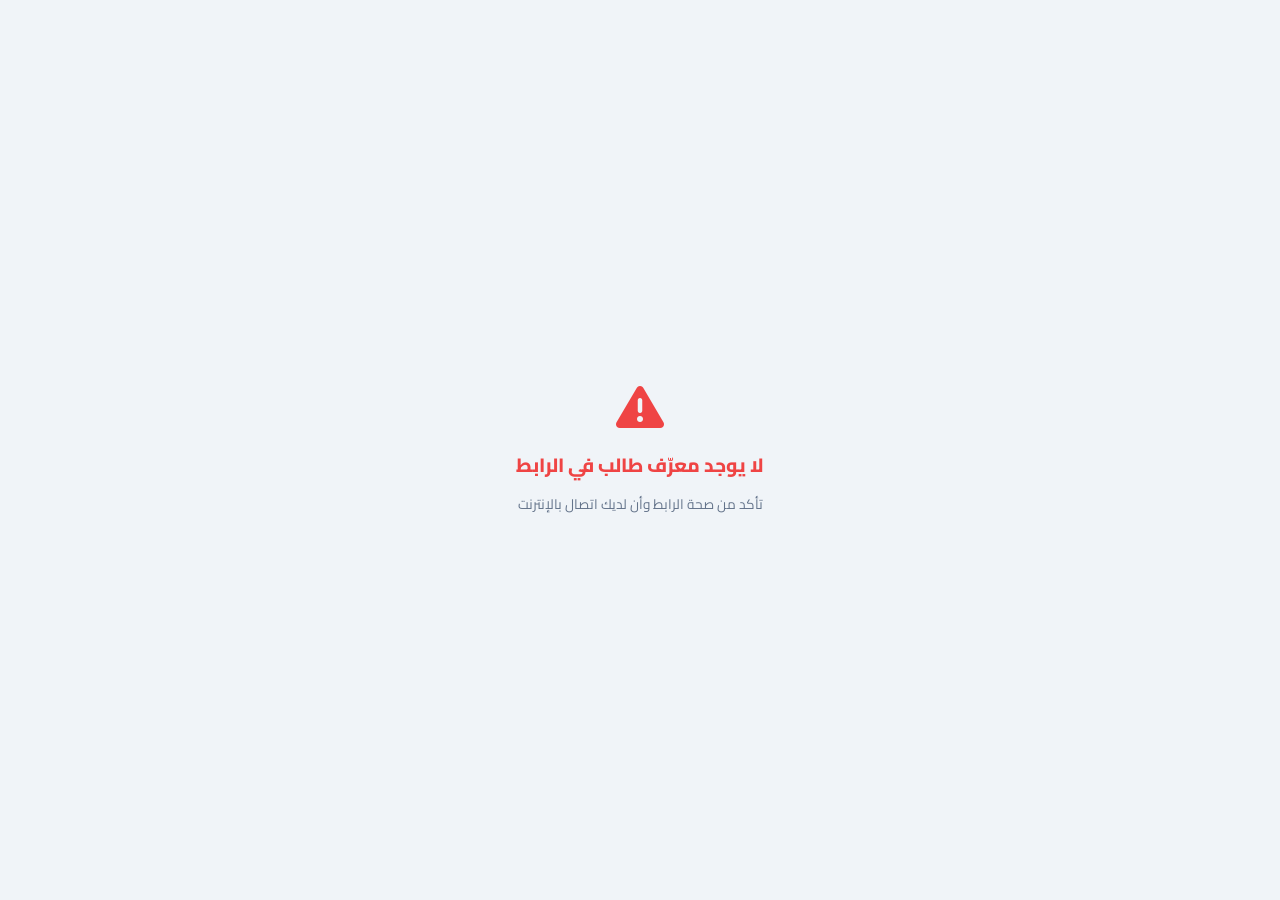
<file: student-report.html>
<!DOCTYPE html>
<html lang="ar" dir="rtl">
<head>
    <meta charset="UTF-8">
    <meta name="viewport" content="width=device-width, initial-scale=1.0">
    <title>تقرير أداء الطالب</title>
    <link href="https://fonts.googleapis.com/css2?family=Cairo:wght@300;400;600;700;800;900&display=swap" rel="stylesheet">
    <link rel="stylesheet" href="https://cdnjs.cloudflare.com/ajax/libs/font-awesome/6.4.0/css/all.min.css">
    <style>
        :root {
            --primary: #0f4c81;
            --accent:  #10b981;
            --danger:  #ef4444;
            --warning: #f59e0b;
            --sky:     #0ea5e9;
            --bg:      #f0f4f8;
            --card:    #ffffff;
            --text:    #1e293b;
            --muted:   #64748b;
        }
        * { margin:0; padding:0; box-sizing:border-box; }
        body { font-family:'Cairo',sans-serif; background:var(--bg); color:var(--text); min-height:100vh; }
        .page-header {
            background: linear-gradient(135deg, var(--primary) 0%, #1a6fbf 60%, var(--sky) 100%);
            color:white; padding:2rem 1.5rem 3.5rem; position:relative; overflow:hidden;
        }
        .page-header::before { content:''; position:absolute; top:-60px; right:-60px; width:220px; height:220px; background:rgba(255,255,255,0.07); border-radius:50%; }
        .page-header::after  { content:''; position:absolute; bottom:-80px; left:-40px; width:280px; height:280px; background:rgba(255,255,255,0.05); border-radius:50%; }
        .header-inner { max-width:680px; margin:0 auto; position:relative; z-index:1; }
        .header-top { display:flex; align-items:center; gap:1rem; margin-bottom:1rem; }
        .avatar { width:70px; height:70px; background:rgba(255,255,255,0.2); border-radius:50%; display:flex; align-items:center; justify-content:center; font-size:2rem; font-weight:800; border:3px solid rgba(255,255,255,0.4); flex-shrink:0; }
        .header-name { font-size:1.7rem; font-weight:800; }
        .header-sub  { font-size:0.9rem; opacity:0.85; margin-top:0.2rem; }
        .header-badges { display:flex; flex-wrap:wrap; gap:0.5rem; margin-top:0.8rem; }
        .badge { background:rgba(255,255,255,0.18); border:1px solid rgba(255,255,255,0.3); border-radius:20px; padding:0.25rem 0.75rem; font-size:0.8rem; font-weight:600; }
        .live-dot { display:inline-flex; align-items:center; gap:5px; background:rgba(16,185,129,0.25); border:1px solid rgba(16,185,129,0.5); border-radius:20px; padding:0.25rem 0.75rem; font-size:0.78rem; font-weight:700; }
        .live-dot::before { content:''; width:8px; height:8px; background:#10b981; border-radius:50%; animation:pulse 1.4s infinite; }
        @keyframes pulse { 0%,100%{opacity:1;transform:scale(1)} 50%{opacity:0.4;transform:scale(0.7)} }
        .main { max-width:680px; margin:-2rem auto 2rem; padding:0 1rem; position:relative; z-index:2; }
        .card { background:var(--card); border-radius:18px; padding:1.5rem; margin-bottom:1rem; box-shadow:0 2px 16px rgba(0,0,0,0.07); }
        .card-title { font-size:0.9rem; font-weight:700; color:var(--muted); margin-bottom:1rem; display:flex; align-items:center; gap:0.5rem; }
        .card-title i { color:var(--primary); }
        .stats-row { display:grid; grid-template-columns:repeat(3,1fr); gap:0.8rem; margin-bottom:1rem; }
        .stat-box { background:var(--bg); border-radius:14px; padding:1.1rem 0.5rem; text-align:center; }
        .stat-box .num { font-size:2rem; font-weight:800; line-height:1; margin-bottom:0.3rem; }
        .stat-box .lbl { font-size:0.72rem; color:var(--muted); font-weight:600; }
        .stat-green .num { color:var(--accent); }
        .stat-red   .num { color:var(--danger); }
        .stat-blue  .num { color:var(--sky); }
        .stat-orange .num { color:var(--warning); }
        .att-bar-bg { background:#e2e8f0; border-radius:99px; height:10px; overflow:hidden; }
        .att-bar-fill { height:100%; border-radius:99px; background:linear-gradient(90deg,var(--accent),#34d399); transition:width .8s cubic-bezier(.4,0,.2,1); }
        .att-bar-label { display:flex; justify-content:space-between; font-size:0.75rem; color:var(--muted); margin-top:0.3rem; }
        .exam-row { display:flex; align-items:center; padding:0.7rem 0; border-bottom:1px solid #f1f5f9; gap:0.8rem; }
        .exam-row:last-child { border-bottom:none; }
        .exam-icon { width:36px; height:36px; border-radius:10px; display:flex; align-items:center; justify-content:center; font-size:0.9rem; flex-shrink:0; }
        .exam-title { font-weight:700; font-size:0.9rem; flex:1; }
        .exam-date  { font-size:0.75rem; color:var(--muted); }
        .exam-mark  { font-weight:800; font-size:1rem; }
        .pay-box { display:flex; align-items:center; gap:1rem; background:var(--bg); border-radius:14px; padding:1rem 1.2rem; }
        .pay-icon { width:48px; height:48px; border-radius:50%; display:flex; align-items:center; justify-content:center; font-size:1.3rem; flex-shrink:0; }
        .pay-label  { font-size:0.78rem; color:var(--muted); font-weight:600; }
        .pay-status { font-size:1.05rem; font-weight:800; }
        .period-bar { display:flex; align-items:center; gap:0.5rem; flex-wrap:wrap; }
        .period-bar select { flex:1; min-width:160px; font-family:'Cairo',sans-serif; font-size:0.9rem; font-weight:700; border:2px solid #e2e8f0; border-radius:10px; padding:0.5rem 0.75rem; background:white; outline:none; cursor:pointer; }
        .nav-btn { width:38px; height:38px; border:2px solid #e2e8f0; border-radius:10px; background:white; cursor:pointer; display:flex; align-items:center; justify-content:center; font-size:0.9rem; color:var(--primary); transition:all .2s; }
        .nav-btn:hover { background:var(--primary); color:white; border-color:var(--primary); }
        .loading-screen,.error-screen { min-height:100vh; display:flex; flex-direction:column; align-items:center; justify-content:center; padding:2rem; text-align:center; }
        .loading-screen i { font-size:3rem; color:var(--primary); margin-bottom:1rem; }
        .error-screen i   { font-size:3rem; color:var(--danger); margin-bottom:1rem; }
        .spinner { animation:spin 1s linear infinite; }
        @keyframes spin { to { transform:rotate(360deg); } }
        .page-footer { text-align:center; padding:1.5rem; color:var(--muted); font-size:0.78rem; }
        .developer-credit { margin-top:0.85rem; padding-top:0.85rem; border-top:1px solid #dbe4ee; font-weight:800; color:#0f4c81; }
        .developer-credit a { color:#10b981; text-decoration:none; font-weight:900; }
        .developer-credit a:hover { text-decoration:underline; }
        .empty { text-align:center; padding:1.5rem; color:var(--muted); font-size:0.9rem; }
    </style>
</head>
<body>
<div class="loading-screen" id="loading-screen">
    <i class="fas fa-circle-notch spinner"></i>
    <p style="font-weight:700;font-size:1.1rem;color:var(--primary);">جاري تحميل بيانات الطالب...</p>
    <p style="color:var(--muted);font-size:0.85rem;margin-top:0.4rem;">الرجاء الانتظار</p>
</div>
<div class="error-screen" id="error-screen" style="display:none;">
    <i class="fas fa-exclamation-triangle"></i>
    <p style="font-weight:800;font-size:1.2rem;color:var(--danger);" id="error-msg">حدث خطأ</p>
    <p style="color:var(--muted);margin-top:0.5rem;font-size:0.85rem;">تأكد من صحة الرابط وأن لديك اتصال بالإنترنت</p>
</div>
<div id="report-page" style="display:none;">
    <div class="page-header">
        <div class="header-inner">
            <div class="header-top">
                <div class="avatar" id="hdr-avatar">ط</div>
                <div>
                    <div class="header-name" id="hdr-name">...</div>
                    <div class="header-sub"  id="hdr-sub">...</div>
                </div>
            </div>
            <div class="header-badges">
                <span class="badge" id="hdr-group"><i class="fas fa-users"></i> ...</span>
                <span class="badge" id="hdr-grade"><i class="fas fa-graduation-cap"></i> ...</span>
                <span class="badge" id="hdr-points"><i class="fas fa-star"></i> ... نقطة</span>
                <span class="live-dot">مباشر</span>
            </div>
        </div>
    </div>
    <div class="main">
        <div class="card" style="padding:1rem 1.5rem;">
            <div class="period-bar">
                <button class="nav-btn" onclick="stepPeriod(1)" title="الشهر السابق">
                    <i class="fas fa-chevron-right"></i>
                </button>
                <select id="period-select" onchange="changePeriod(this.value)"></select>
                <button class="nav-btn" onclick="stepPeriod(-1)" title="الشهر التالي">
                    <i class="fas fa-chevron-left"></i>
                </button>
            </div>
        </div>
        <div id="period-status-banner" style="display:none; text-align:center; padding:0.75rem; border-radius:12px; font-weight:700; font-size:0.85rem; margin-bottom:1rem; background:#fefce8; border:1px solid #fef3c7; color:#b45309; direction:rtl;">
            <i class="fas fa-clock"></i> هذا الشهر جاري رصده وتقييماته مستمرة حالياً ولم تنتهي بعد ⏳
        </div>
        <div class="card">
            <div class="card-title"><i class="fas fa-calendar-check"></i> الحضور والغياب</div>
            <div class="stats-row">
                <div class="stat-box stat-green"><div class="num" id="att-present">0</div><div class="lbl">حضور</div></div>
                <div class="stat-box stat-red">  <div class="num" id="att-absent">0</div> <div class="lbl">غياب</div></div>
                <div class="stat-box stat-blue"> <div class="num" id="att-total">0</div>  <div class="lbl">إجمالي</div></div>
            </div>
            <div class="att-bar-bg"><div class="att-bar-fill" id="att-bar" style="width:0%"></div></div>
            <div class="att-bar-label"><span id="att-pct">0%</span><span>نسبة الحضور</span></div>
        </div>
        <div class="card">
            <div class="card-title"><i class="fas fa-file-alt"></i> الامتحانات</div>
            <div class="stats-row" style="grid-template-columns:repeat(2,1fr);margin-bottom:0.5rem;">
                <div class="stat-box stat-blue">  <div class="num" id="exams-count">0</div><div class="lbl">عدد الامتحانات</div></div>
                <div class="stat-box stat-orange"><div class="num" id="exams-avg">—</div> <div class="lbl">متوسط الدرجات</div></div>
            </div>
            <div id="exams-list"></div>
        </div>
        <div class="card">
            <div class="card-title"><i class="fas fa-credit-card"></i> الاشتراك الشهري</div>
            <div class="pay-box">
                <div class="pay-icon" id="pay-icon" style="background:#f0fdf4;color:var(--accent);"><i class="fas fa-check-circle"></i></div>
                <div>
                    <div class="pay-label">حالة الاشتراك</div>
                    <div class="pay-status" id="pay-status">جاري التحميل...</div>
                    <div class="pay-label"  id="pay-amount" style="margin-top:2px;"></div>
                </div>
            </div>
        </div>
        <div class="page-footer">
            تقرير أداء الطالب — يتحدث تلقائياً مع كل تغيير في البيانات<br>
            <span id="last-update" style="font-size:0.72rem;margin-top:0.2rem;display:block;"></span>
            <div class="developer-credit">
                تم التصميم والتطوير بواسطة
                <a href="https://wa.me/201001352771" target="_blank" rel="noopener">ENG Ahmed Amr Abo Elhag</a>
                <span dir="ltr">01001352771</span>
            </div>
        </div>
    </div>
</div>
<script src="firebase-app-compat.js"></script>
<script src="firebase-firestore-compat.js"></script>
<script>
const FIREBASE_CONFIG = {
    apiKey: "AIzaSyDfL2u_k9PM2_OBDsYNXPFLrbIk0yALds8",
    authDomain: "ahmedsimer.firebaseapp.com",
    projectId: "ahmedsimer",
    storageBucket: "ahmedsimer.firebasestorage.app",
    messagingSenderId: "1037880583763",
    appId: "1:1037880583763:web:e8ea5da761cb5902cfc8a6",
    measurementId: "G-XHQRVWNTFD"
};
let fsDB=null,studentId=null,studentData=null;
let allData={students:[],groups:[],attendance:[],absenceSessions:[],exams:[],scores:[],payments:[],cycles:[],settings:{}};
let periods=[],periodIdx=0,unsubs=[];

window.addEventListener('DOMContentLoaded',async()=>{
    const p=new URLSearchParams(window.location.search);
    studentId=p.get('student');
    if(!studentId){showError('لا يوجد معرّف طالب في الرابط');return;}
    studentId=isNaN(Number(studentId))?studentId:Number(studentId);
    try{
        firebase.initializeApp(FIREBASE_CONFIG);
        fsDB=firebase.firestore();
        await loadAll();
        attachListeners();
    }catch(err){showError('تعذّر الاتصال: '+(err.message||err));}
});

async function loadAll(){
    const tables=['students','groups','attendance','absenceSessions','exams','scores','payments','cycles'];
    await Promise.all(tables.map(async t=>{
        const snap=await fsDB.collection(t).get({ source: 'server' });
        allData[t]=[];
        snap.forEach(d=>{const id=isNaN(Number(d.id))?d.id:Number(d.id);allData[t].push({...d.data(),id});});
    }));

    try {
        const sDoc = await fsDB.collection('meta').doc('settings').get({ source: 'server' });
        if(sDoc.exists) allData.settings = sDoc.data();
    } catch(e) {}

    studentData=allData.students.find(s=>String(s.id)===String(studentId));
    if(!studentData){showError('لم يتم العثور على بيانات هذا الطالب');return;}
    renderHeader();buildPeriods();renderReport();showPage();
}

function attachListeners(){
    const tables=['students','groups','attendance','absenceSessions','exams','scores','payments','cycles'];
    tables.forEach(t=>{
        const u=fsDB.collection(t).onSnapshot({ includeMetadataChanges: true }, snap=>{
            if(snap.metadata && snap.metadata.fromCache) return;
            allData[t]=[];
            snap.forEach(d=>{const id=isNaN(Number(d.id))?d.id:Number(d.id);allData[t].push({...d.data(),id});});
            studentData=allData.students.find(s=>String(s.id)===String(studentId));
            if(!studentData)return;
            buildPeriods();renderReport();
            document.getElementById('last-update').textContent='آخر تحديث: '+new Date().toLocaleTimeString('ar-EG',{hour:'2-digit',minute:'2-digit',second:'2-digit'});
        },e=>console.warn(t,e));
        unsubs.push(u);
    });

    const su = fsDB.collection('meta').doc('settings').onSnapshot({ includeMetadataChanges: true }, doc=>{
        if(doc.metadata && doc.metadata.fromCache) return;
        if(doc.exists) allData.settings = doc.data();
        if(studentData) { buildPeriods(); renderReport(); }
    },e=>console.warn('settings listener error',e));
    unsubs.push(su);
}

function periodKey(y,m){return y+'-'+String(m).padStart(2,'0');}

function getStudentSettings(s) {
    if (!s) return {};
    const st = allData.settings || {};
    const groupKey = `${s.grade}_${s.groupId}`;
    if (st[groupKey] && st[groupKey].activeCycle) {
        return st[groupKey];
    }
    const gradeKey = s.grade || 'default';
    if (st[gradeKey]) {
        return st[gradeKey];
    }
    return {};
}

function buildPeriods(){
    const s=studentData;if(!s)return;
    const ARABIC_MONTHS=['يناير','فبراير','مارس','أبريل','مايو','يونيو','يوليو','أغسطس','سبتمبر','أكتوبر','نوفمبر','ديسمبر'];

    // ── 1. بناء قائمة الدورات الفعلية المزامنة مع الخزنة والمالية ──
    const cycles = [];
    (allData.cycles || []).forEach(c => {
        const sameGroup = !c.groupId || String(c.groupId) === String(s.groupId);
        const sameGrade = !c.grade   || String(c.grade)   === String(s.grade);
        if (!sameGroup || !sameGrade) return;
        const start = c.startDate ? new Date(c.startDate) : new Date(c.date || c.id);
        const end   = c.date ? new Date(c.date) : new Date(c.id);
        if (isNaN(start.getTime())) return;
        cycles.push({
            key: `cycle-${c.id}`,
            label: c.title || null,
            start,
            end: isNaN(end.getTime()) || end <= start ? new Date(start.getTime() + 24 * 60 * 60 * 1000) : end
        });
    });

    const st = getStudentSettings(s);
    if (st.activeCycle && st.cycleStartDate) {
        cycles.push({
            key: `cycle-${st.activeCycle}`,
            label: st.monthlyCycleName || null,
            start: new Date(st.cycleStartDate),
            end: new Date(8640000000000000)
        });
    }
    cycles.sort((a, b) => a.start - b.start);
    const findCycleFor = (d) => cycles.find(c => d >= c.start && d < c.end) || null;

    // ── 2. تجميع البيانات اليتيمة كـ Fallback ──
    const monthlyFallback = new Map();
    const addFallback = (d) => {
        if (!d || isNaN(d.getTime())) return;
        if (findCycleFor(d)) return;
        const y = d.getFullYear(), m = d.getMonth();
        const k = periodKey(y, m);
        if (!monthlyFallback.has(k)) monthlyFallback.set(k, { year: y, month: m });
    };

    (allData.attendance || []).forEach(a => { if (String(a.studentId) === String(s.id)) addFallback(new Date(a.date)); });
    (allData.absenceSessions || []).forEach(ss => {
        if ((Array.isArray(ss.presentIds) && ss.presentIds.map(String).includes(String(s.id))) ||
            (Array.isArray(ss.absentIds) && ss.absentIds.map(String).includes(String(s.id)))) {
            addFallback(new Date(ss.date));
        }
    });
    (allData.payments || []).forEach(p => {
        if (String(p.studentId) !== String(s.id)) return;
        if (p.year && p.month) addFallback(new Date(p.year, p.month - 1, 1));
        else addFallback(new Date(p.date));
    });
    (allData.exams || [])
        .filter(e => String(e.grade) === String(s.grade) && (!e.groupId || String(e.groupId) === String(s.groupId)))
        .forEach(e => addFallback(new Date(e.id)));

    // ── 3. تجميع الفترات الفعالة والـ Fallback ──
    const resultPeriods = cycles.map(c => ({
        key: c.key,
        label: c.label || `${ARABIC_MONTHS[c.start.getMonth()]} ${c.start.getFullYear()}`,
        start: c.start,
        end: c.end,
        year: c.start.getFullYear(), month: c.start.getMonth()
    }));

    monthlyFallback.forEach(({ year, month }, key) => {
        const start = new Date(year, month, 1);
        const end   = new Date(year, month + 1, 1);
        resultPeriods.push({ key: `month-${key}`, label: `${ARABIC_MONTHS[month]} ${year}`, start, end, year, month });
    });

    const now = new Date();
    if (!findCycleFor(now)) {
        const y = now.getFullYear(), m = now.getMonth();
        const k = `month-${periodKey(y, m)}`;
        if (!resultPeriods.some(p => p.key === k)) {
            const start = new Date(y, m, 1);
            const end   = new Date(y, m + 1, 1);
            resultPeriods.push({ key: k, label: `${ARABIC_MONTHS[m]} ${y}`, start, end, year: y, month: m });
        }
    }

    const prevKey = periods[periodIdx]?.key;
    resultPeriods.sort((a, b) => b.start - a.start); // الأحدث أولاً
    periods = resultPeriods;

    if (prevKey) {
        const idx = periods.findIndex(p => p.key === prevKey);
        periodIdx = idx >= 0 ? idx : 0;
    } else {
        periodIdx = 0;
    }

    const sel = document.getElementById('period-select');
    if (sel) sel.innerHTML = periods.map((p, i) => `<option value="${i}"${i === periodIdx ? ' selected' : ''}>${p.label}</option>`).join('');
}

function changePeriod(i){periodIdx=Number(i);renderReport();}
function stepPeriod(d){const n=periodIdx+d;if(n<0||n>=periods.length)return;periodIdx=n;document.getElementById('period-select').value=n;renderReport();}
function renderHeader(){
    const s=studentData,g=allData.groups.find(x=>String(x.id)===String(s.groupId));
    document.getElementById('hdr-avatar').textContent=s.name?s.name.charAt(0):'ط';
    document.getElementById('hdr-name').textContent=s.name||'---';
    document.getElementById('hdr-sub').textContent='كود: '+(s.qrCode||s.id)+' • هاتف: '+(s.phone||'---');
    document.getElementById('hdr-group').innerHTML='<i class="fas fa-users"></i> '+(g?g.name:'---');
    document.getElementById('hdr-grade').innerHTML='<i class="fas fa-graduation-cap"></i> '+(s.grade||'---');
    document.getElementById('hdr-points').innerHTML='<i class="fas fa-star"></i> '+(s.points||0)+' نقطة';
    document.title='تقرير أداء — '+s.name;
}
function renderReport(){
    const s=studentData;if(!s||!periods.length)return;
    const per=periods[periodIdx];if(!per)return;
    const st=getStudentSettings(s);
    const banner=document.getElementById('period-status-banner');
    if(banner){
        if(st.activeCycle && per.key===`cycle-${st.activeCycle}`){
            banner.style.display='block';
        } else {
            banner.style.display='none';
        }
    }
    const{start,end}=per;
    const atts=allData.attendance.filter(a=>String(a.studentId)===String(s.id)&&new Date(a.date)>=start&&new Date(a.date)<end);
    const sessIds=new Set(atts.filter(a=>a.sessionId).map(a=>String(a.sessionId)));
    const xP=(allData.absenceSessions||[]).filter(ss=>{
        const d=new Date(ss.date);if(d<start||d>=end)return false;
        if(ss.grade&&String(ss.grade)!==String(s.grade))return false;
        if(ss.groupId&&String(ss.groupId)!==String(s.groupId))return false;
        if(sessIds.has(String(ss.id)))return false;
        return Array.isArray(ss.presentIds)&&ss.presentIds.map(String).includes(String(s.id));
    });
    const xA=(allData.absenceSessions||[]).filter(ss=>{
        const d=new Date(ss.date);if(d<start||d>=end)return false;
        if(ss.grade&&String(ss.grade)!==String(s.grade))return false;
        if(ss.groupId&&String(ss.groupId)!==String(s.groupId))return false;
        if(sessIds.has(String(ss.id)))return false;
        return Array.isArray(ss.absentIds)&&ss.absentIds.map(String).includes(String(s.id));
    });
    const pres=atts.filter(a=>a.status==='present').length+xP.length;
    const abs =atts.filter(a=>a.status==='absent').length +xA.length;
    const tot=pres+abs;const pct=tot>0?Math.round(pres/tot*100):0;
    document.getElementById('att-present').textContent=pres;
    document.getElementById('att-absent').textContent=abs;
    document.getElementById('att-total').textContent=tot;
    document.getElementById('att-bar').style.width=pct+'%';
    document.getElementById('att-pct').textContent=pct+'%';
    const exs=allData.exams.filter(e=>{
        if(String(e.grade)!==String(s.grade))return false;
        if(e.groupId&&String(e.groupId)!==String(s.groupId))return false;
        const d=new Date(e.id);return d>=start&&d<end;
    }).sort((a,b)=>a.id-b.id);
    const rows=exs.map(ex=>{
        const sc=allData.scores.find(x=>x.examId===ex.id&&String(x.studentId)===String(s.id));
        if(!sc)return{ex,st:'unrecorded',mk:null};
        if(sc.mark===-1)return{ex,st:'absent',mk:null};
        return{ex,st:'present',mk:sc.mark};
    });
    const done=rows.filter(r=>r.st==='present');
    const avg=done.length?Math.round(done.reduce((s,r)=>s+r.mk/(r.ex.maxMarks||100)*100,0)/done.length):null;
    document.getElementById('exams-count').textContent=exs.length;
    document.getElementById('exams-avg').textContent=avg!==null?avg+'%':'—';
    const el=document.getElementById('exams-list');
    if(!rows.length){el.innerHTML='<div class="empty"><i class="fas fa-clipboard"></i><br>لا توجد امتحانات في هذا الشهر</div>';}
    else{
        el.innerHTML=rows.map(r=>{
            let bg,cl,mh;
            if(r.st==='present'){const p=Math.round(r.mk/(r.ex.maxMarks||100)*100);bg='#f0fdf4';cl='var(--accent)';mh=`<div><div class="exam-mark" style="color:var(--accent)">${r.mk}<span style="font-size:.7rem;color:var(--muted)">/${r.ex.maxMarks}</span></div><div style="font-size:.75rem;font-weight:600;color:var(--muted)">${p}%</div></div>`;}
            else if(r.st==='absent'){bg='#fef2f2';cl='var(--danger)';mh='<div class="exam-mark" style="color:var(--danger);font-size:.85rem;">غائب</div>';}
            else{bg='#fefce8';cl='var(--warning)';mh='<div class="exam-mark" style="color:var(--warning);font-size:.8rem;">لم تُرصد</div>';}
            const dt=r.ex.id?new Date(r.ex.id).toLocaleDateString('ar-EG'):'';
            return`<div class="exam-row"><div class="exam-icon" style="background:${bg};color:${cl}"><i class="fas fa-${r.st==='present'?'check':'times'}-circle"></i></div><div style="flex:1"><div class="exam-title">${r.ex.title||'امتحان'}</div><div class="exam-date">${dt}</div></div>${mh}</div>`;
        }).join('');
    }
    const pays=allData.payments.filter(p=>{
        if(String(p.studentId)!==String(s.id)||p.category!=='اشتراك شهري')return false;
        if(p.cycleId && per.key===`cycle-${p.cycleId}`) return true;
        if(p.year&&p.month)return p.year===per.year&&(p.month-1)===per.month;
        const d=new Date(p.date);return d>=start&&d<end;
    });
    const lp=pays.sort((a,b)=>new Date(b.date)-new Date(a.date))[0]||null;
    const pi=document.getElementById('pay-icon'),ps=document.getElementById('pay-status'),pa=document.getElementById('pay-amount');
    if(lp){
        if(lp.isExemption){pi.style.background='#f0fdf4';pi.style.color='var(--accent)';pi.innerHTML='<i class="fas fa-award"></i>';ps.textContent='معفى من الاشتراك ✅';ps.style.color='var(--accent)';pa.textContent='';}
        else{pi.style.background='#f0fdf4';pi.style.color='var(--accent)';pi.innerHTML='<i class="fas fa-check-circle"></i>';ps.textContent='تم السداد ✅';ps.style.color='var(--accent)';pa.textContent='المبلغ: '+(lp.amount||0)+' ج.م';}
    }else{
        const now=new Date();const past=(per.year<now.getFullYear())||(per.year===now.getFullYear()&&per.month<=now.getMonth());
        if(past){pi.style.background='#fef2f2';pi.style.color='var(--danger)';pi.innerHTML='<i class="fas fa-times-circle"></i>';ps.textContent='لم يتم السداد ❌';ps.style.color='var(--danger)';pa.textContent='';}
        else{pi.style.background='#fefce8';pi.style.color='var(--warning)';pi.innerHTML='<i class="fas fa-clock"></i>';ps.textContent='لم يحن وقت الدفع بعد';ps.style.color='var(--warning)';pa.textContent='';}
    }
}
function showPage(){document.getElementById('loading-screen').style.display='none';document.getElementById('error-screen').style.display='none';document.getElementById('report-page').style.display='block';}
function showError(msg){document.getElementById('loading-screen').style.display='none';document.getElementById('error-screen').style.display='flex';document.getElementById('error-msg').textContent=msg;}
</script>
</body>
</html>
</file>
